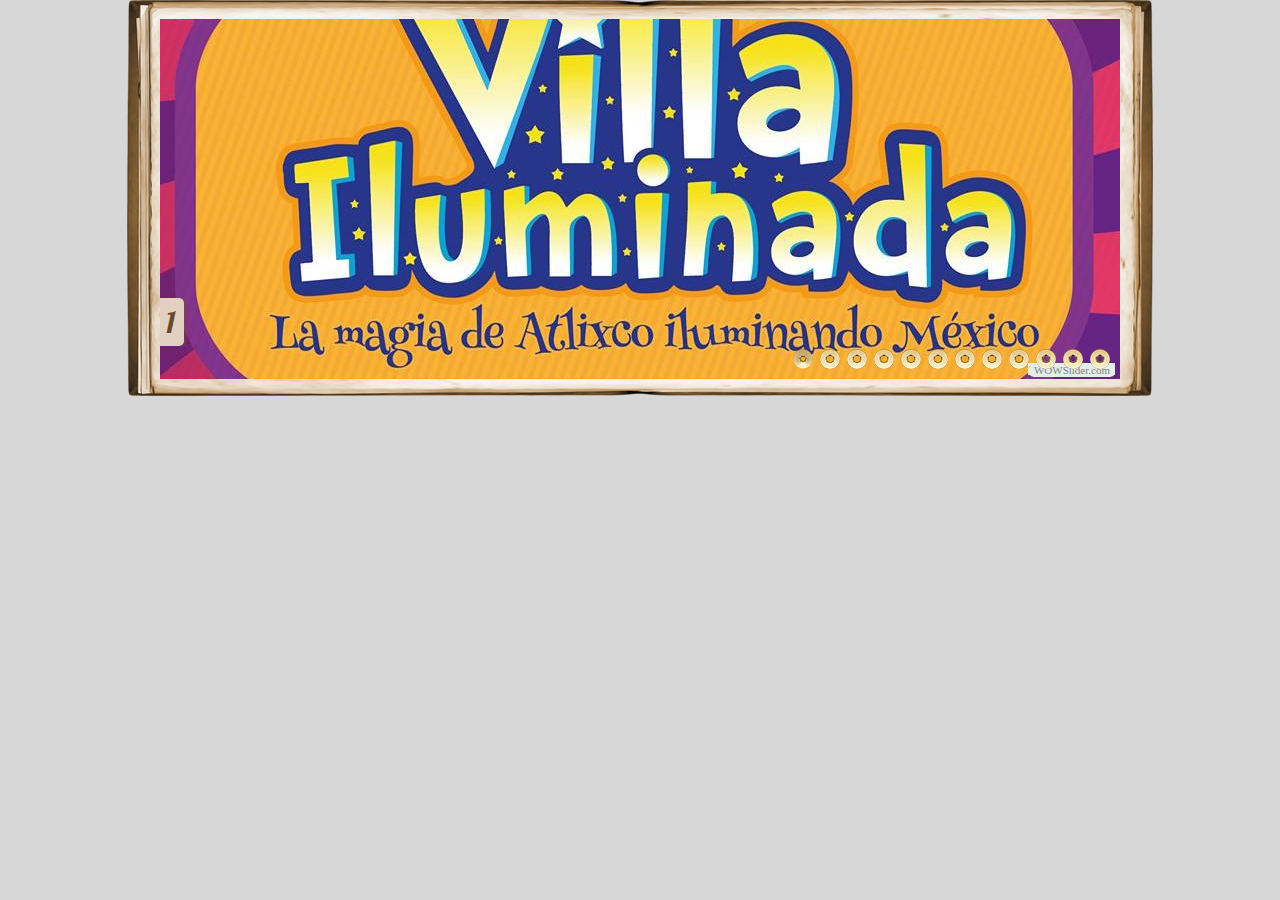
<file: leo (2).html>
<!DOCTYPE html PUBLIC "-//W3C//DTD XHTML 1.0 Strict//EN"
	"http://www.w3.org/TR/xhtml1/DTD/xhtml1-strict.dtd">
<html xmlns="http://www.w3.org/1999/xhtml">
<head>
	<title>p1 generated by WOWSlider.com</title>
	<meta http-equiv="content-type" content="text/html; charset=utf-8" />
	<meta name="keywords" content="p1, WOW Slider, Header Slider, Slider Ui" />
	<meta name="description" content="p1 created with WOW Slider, a free wizard program that helps you easily generate beautiful web slideshow" />
	<!-- Start WOWSlider.com HEAD section -->
	<link rel="stylesheet" type="text/css" href="engine1/style.css" />
	<script type="text/javascript" src="engine1/jquery.js"></script>
	<!-- End WOWSlider.com HEAD section -->
</head>
<body style="background-color:#d7d7d7">
	<!-- Start WOWSlider.com BODY section -->
	<div id="wowslider-container1">
	<div class="ws_images"><ul>
<li><img src="data1/images/1.jpg" alt="1" title="1" id="wows1_0"/></li>
<li><img src="data1/images/villa1.jpg" alt="villa1" title="villa1" id="wows1_1"/></li>
<li><img src="data1/images/villa.jpg" alt="villa" title="villa" id="wows1_2"/></li>
<li><img src="data1/images/8.jpg" alt="8" title="8" id="wows1_3"/></li>
<li><img src="data1/images/6.jpg" alt="6" title="6" id="wows1_4"/></li>
<li><img src="data1/images/7.jpg" alt="7" title="7" id="wows1_5"/></li>
<li><img src="data1/images/2.jpg" alt="2" title="2" id="wows1_6"/></li>
<li><img src="data1/images/3.jpg" alt="3" title="3" id="wows1_7"/></li>
<li><img src="data1/images/img_520176823768753.jpg" alt="IMG_520176823768753" title="IMG_520176823768753" id="wows1_8"/></li>
<li><img src="data1/images/5.jpg" alt="5" title="5" id="wows1_9"/></li>
<li><img src="data1/images/9.jpg" alt="9" title="9" id="wows1_10"/></li>
<li><img src="data1/images/4.jpg" alt="4" title="4" id="wows1_11"/></li>
</ul></div>
<div class="ws_bullets"><div>
<a href="#" title="1"><img src="data1/tooltips/1.jpg" alt="1"/>1</a>
<a href="#" title="villa1"><img src="data1/tooltips/villa1.jpg" alt="villa1"/>2</a>
<a href="#" title="villa"><img src="data1/tooltips/villa.jpg" alt="villa"/>3</a>
<a href="#" title="8"><img src="data1/tooltips/8.jpg" alt="8"/>4</a>
<a href="#" title="6"><img src="data1/tooltips/6.jpg" alt="6"/>5</a>
<a href="#" title="7"><img src="data1/tooltips/7.jpg" alt="7"/>6</a>
<a href="#" title="2"><img src="data1/tooltips/2.jpg" alt="2"/>7</a>
<a href="#" title="3"><img src="data1/tooltips/3.jpg" alt="3"/>8</a>
<a href="#" title="IMG_520176823768753"><img src="data1/tooltips/img_520176823768753.jpg" alt="IMG_520176823768753"/>9</a>
<a href="#" title="5"><img src="data1/tooltips/5.jpg" alt="5"/>10</a>
<a href="#" title="9"><img src="data1/tooltips/9.jpg" alt="9"/>11</a>
<a href="#" title="4"><img src="data1/tooltips/4.jpg" alt="4"/>12</a>
</div></div>
<span class="wsl"><a href="http://wowslider.com">Animation Gallery</a> by WOWSlider.com v4.8</span>
	<div class="ws_shadow"></div>
	</div>
	<script type="text/javascript" src="engine1/wowslider.js"></script>
	<script type="text/javascript" src="engine1/script.js"></script>
	<!-- End WOWSlider.com BODY section -->
</body>
</html>
</file>
<file: engine1/style.css>
/*
 *	generated by WOW Slider 4.8
 *	template Book
 */
@import url(http://fonts.googleapis.com/css?family=Lobster&subset=latin,latin-ext,cyrillic);
#wowslider-container1 { 
	zoom: 1; 
	position: relative; 
	max-width:960px;
	margin:19px auto 17px;
	z-index:90;
	border:none;
	text-align:left; /* reset align=center */
}
* html #wowslider-container1{ width:960px }
#wowslider-container1 .ws_images ul{
	position:relative;
	width: 10000%; 
	height:auto;
	left:0;
	list-style:none;
	margin:0;
	padding:0;
	border-spacing:0;
	overflow: visible;
	/*table-layout:fixed;*/
}
#wowslider-container1 .ws_images ul li{
	width:1%;
	line-height:0; /*opera*/
	float:left;
	font-size:0;
	padding:0 0 0 0 !important;
	margin:0 0 0 0 !important;
}

#wowslider-container1 .ws_images{
	position: relative;
	left:0;
	top:0;
	width:100%;
	height:100%;
	overflow:hidden;
}
#wowslider-container1 .ws_images a{
	width:100%;
	display:block;
	color:transparent;
}
#wowslider-container1 img{
	max-width: none !important;
}
#wowslider-container1 .ws_images img{
	width:100%;
	border:none 0;
	max-width: none;
	padding:0;
}
#wowslider-container1 a{ 
	text-decoration: none; 
	outline: none; 
	border: none; 
}

#wowslider-container1  .ws_bullets { 
	font-size: 0px; 
	float: left;
	position:absolute;
	z-index:70;
}
#wowslider-container1  .ws_bullets div{
	position:relative;
	float:left;
}
#wowslider-container1  .wsl{
	display:none;
}
#wowslider-container1 sound, 
#wowslider-container1 object{
	position:absolute;
}


#wowslider-container1  .ws_bullets { 
	padding: 5px; 
}
#wowslider-container1 .ws_bullets a { 
	width:20px;
	height:21px;
	background: url(./bullet.png) left top;
	float: left; 
	text-indent: -4000px; 
	position:relative;
	margin-left:7px;
	color:transparent;
}

#wowslider-container1 .ws_bullets a.ws_selbull, #wowslider-container1 .ws_bullets a:hover{
	background-position: 0 100%;
}
#wowslider-container1 a.ws_next, #wowslider-container1 a.ws_prev {
	position:absolute;
	display:none;
	top:50%;
	margin-top:-20px;
	z-index:60;
	height: 39px;
	width: 70px;
	background-image: url(./arrows.png);
}
#wowslider-container1 a.ws_next{
	background-position: 100% 0;
	right:5px;
}
#wowslider-container1 a.ws_prev {
	left:5px;
	background-position: 0 0; 
}

* html #wowslider-container1 a.ws_next,* html #wowslider-container1 a.ws_prev{display:block}
#wowslider-container1:hover a.ws_next, #wowslider-container1:hover a.ws_prev {display:block}

/*playpause*/
#wowslider-container1 .ws_playpause {
	display:none;
    width: 58px;
    height: 58px;
    position: absolute;
    top: 50%;
    left: 50%;
    margin-left: -19px;
    margin-top: -29px;
    z-index: 59;
}

#wowslider-container1:hover .ws_playpause {
	display:block;
}

#wowslider-container1 .ws_pause {
    background-image: url(./pause.png);
}

#wowslider-container1 .ws_play {
    background-image: url(./play.png);
}
/* bottom right */
#wowslider-container1  .ws_bullets {
    bottom: 5px;
	right:5px;
}

#wowslider-container1 .ws-title{
	position:absolute;
	display:block;
	bottom: 33px;
	left: 0px;
	z-index: 50;
	margin-right: 15px; 
	padding:8px;
	color:#664b2b;
	background:#e7d7c3;
	font-family:'Lobster', Comic Sans MS, cursive;
	font-size: 30px;
	line-height: 32px;
	border-radius:0px 5px 5px 0px;
	-moz-border-radius:0px 5px 5px 0px;
	-webkit-border-radius:0px 5px 5px 0px;
	box-shadow: 2px 0px 3px rgba(114, 82, 45, 0.6);
    -moz-box-shadow: 2px 0px 3px rgba(114, 82, 45, 0.6);	
	-webkit-box-shadow: 2px 0px 3px rgba(114, 82, 45, 0.6);	
}
#wowslider-container1 .ws-title div{
	font-family:"Palatino Linotype","Book Antiqua",Palatino,serif;
	color:#473520;
    font-size: 20px;
	line-height: 22px;
    margin-top: 6px;
}
#wowslider-container1 .ws_images ul{
	animation: wsBasic 37.2s infinite;
	-moz-animation: wsBasic 37.2s infinite;
	-webkit-animation: wsBasic 37.2s infinite;
}
@keyframes wsBasic{0%{left:-0%} 5.38%{left:-0%} 8.33%{left:-100%} 13.71%{left:-100%} 16.67%{left:-200%} 22.04%{left:-200%} 25%{left:-300%} 30.38%{left:-300%} 33.33%{left:-400%} 38.71%{left:-400%} 41.67%{left:-500%} 47.04%{left:-500%} 50%{left:-600%} 55.38%{left:-600%} 58.33%{left:-700%} 63.71%{left:-700%} 66.67%{left:-800%} 72.04%{left:-800%} 75%{left:-900%} 80.38%{left:-900%} 83.33%{left:-1000%} 88.71%{left:-1000%} 91.67%{left:-1100%} 97.04%{left:-1100%} }
@-moz-keyframes wsBasic{0%{left:-0%} 5.38%{left:-0%} 8.33%{left:-100%} 13.71%{left:-100%} 16.67%{left:-200%} 22.04%{left:-200%} 25%{left:-300%} 30.38%{left:-300%} 33.33%{left:-400%} 38.71%{left:-400%} 41.67%{left:-500%} 47.04%{left:-500%} 50%{left:-600%} 55.38%{left:-600%} 58.33%{left:-700%} 63.71%{left:-700%} 66.67%{left:-800%} 72.04%{left:-800%} 75%{left:-900%} 80.38%{left:-900%} 83.33%{left:-1000%} 88.71%{left:-1000%} 91.67%{left:-1100%} 97.04%{left:-1100%} }
@-webkit-keyframes wsBasic{0%{left:-0%} 5.38%{left:-0%} 8.33%{left:-100%} 13.71%{left:-100%} 16.67%{left:-200%} 22.04%{left:-200%} 25%{left:-300%} 30.38%{left:-300%} 33.33%{left:-400%} 38.71%{left:-400%} 41.67%{left:-500%} 47.04%{left:-500%} 50%{left:-600%} 55.38%{left:-600%} 58.33%{left:-700%} 63.71%{left:-700%} 66.67%{left:-800%} 72.04%{left:-800%} 75%{left:-900%} 80.38%{left:-900%} 83.33%{left:-1000%} 88.71%{left:-1000%} 91.67%{left:-1100%} 97.04%{left:-1100%} }

#wowslider-container1  .ws_shadow{
	background-image: url(./bg.png);
	background-repeat: no-repeat;
	background-size:100%;
	position:absolute;
	z-index: -1;
	left:-3.44%;
	top:-5.28%;
	width:106.87%;
	height:110%;
}
* html #wowslider-container1 .ws_shadow{/*ie6*/
	background:none;
	filter:progid:DXImageTransform.Microsoft.AlphaImageLoader( src='engine1/bg.png', sizingMethod='scale');
}
*+html #wowslider-container1 .ws_shadow{/*ie7*/
	background:none;
	filter:progid:DXImageTransform.Microsoft.AlphaImageLoader( src='engine1/bg.png', sizingMethod='scale');
}
#wowslider-container1 .ws_bullets  a img{
	text-indent:0;
	display:block;
	bottom:20px;
	left:-64px;
	visibility:hidden;
	position:absolute;
	box-shadow: 0 1px 3px rgba(46, 15, 0, 0.4);
    -moz-box-shadow: 0 1px 3px rgba(46, 15, 0, 0.4);	
	-webkit-box-shadow:0 1px 3px rgba(46, 15, 0, 0.4);
    border: 3px solid #edd8a3;
	border-radius:5px;
	-moz-border-radius:5px;
	-webkit-border-radius:5px;
	max-width:none;
}
#wowslider-container1 .ws_bullets a:hover img{
	visibility:visible;
}

#wowslider-container1 .ws_bulframe div div{
	height:48px;
	overflow:visible;
	position:relative;
}
#wowslider-container1 .ws_bulframe div {
	left:0;
	overflow:hidden;
	position:relative;
	width:128px;
	background-color:#edd8a3;
}
#wowslider-container1  .ws_bullets .ws_bulframe{
	display:none;
	bottom:24px;
	overflow:visible;
	position:absolute;
	cursor:pointer;
	box-shadow: 0 1px 3px rgba(46, 15, 0, 0.4);
    -moz-box-shadow: 0 1px 3px rgba(46, 15, 0, 0.4);	
	-webkit-box-shadow:0 1px 3px rgba(46, 15, 0, 0.4);
    border: 3px solid #edd8a3;
	border-radius:5px;
	-moz-border-radius:5px;
	-webkit-border-radius:5px;
}
#wowslider-container1 .ws_bulframe span{
	display:block;
	position:absolute;
	bottom:-8px;
	margin-left:-1px;
	left:64px;
	background:url(./triangle.png);
	width:15px;
	height:6px;
}
</file>
